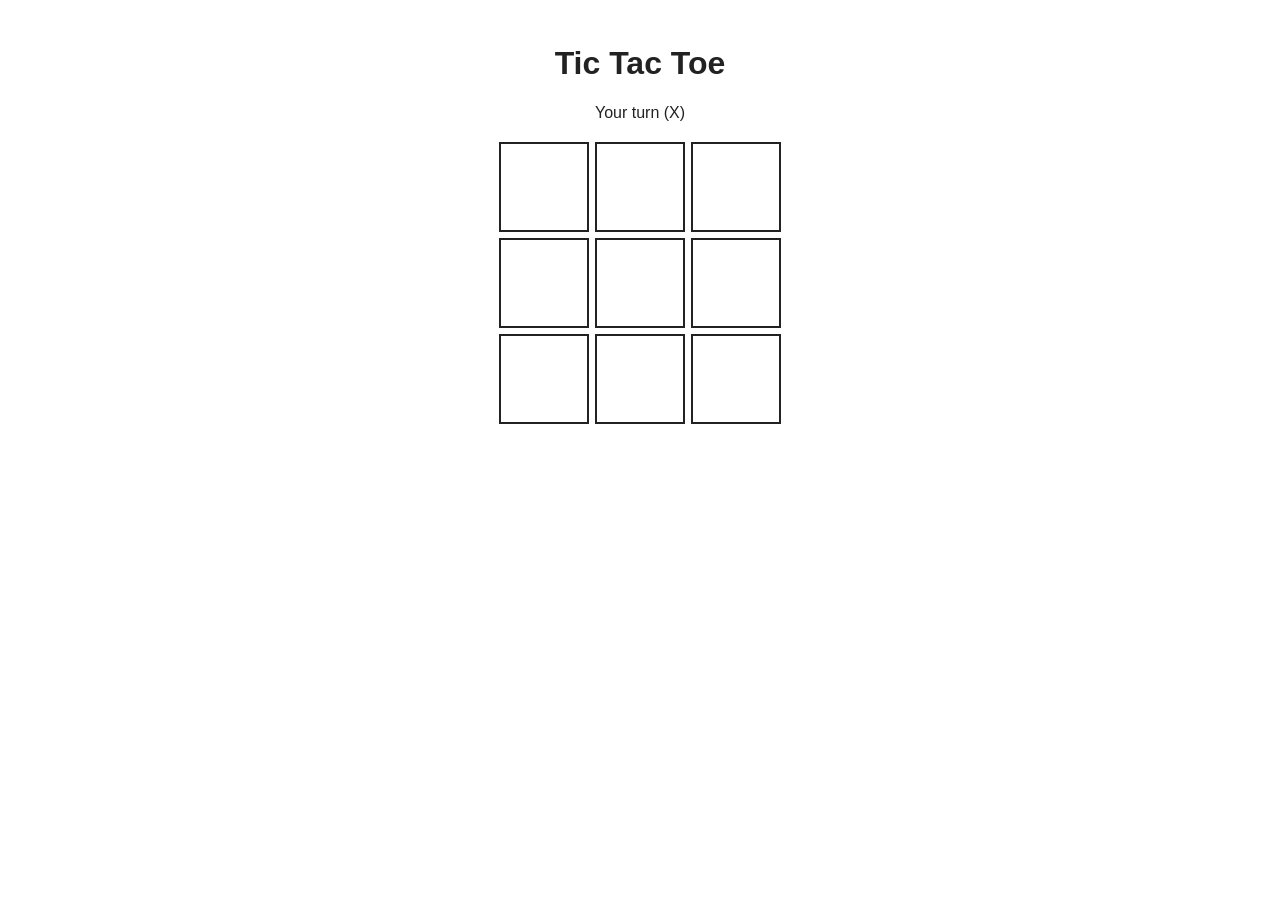
<file: index.html>
<!doctype html>
<html lang="en">
  <head>
    <meta charset="UTF-8" />
    <meta
      name="viewport"
      content="width=device-width, initial-scale=1, viewport-fit=cover"
    />
    <title>Tic Tac Toe</title>
    <style>
      :root {
        color-scheme: light;
        box-sizing: border-box;
        padding: 0;
      }
      body {
        background: #fff;
        color: #222;
        font-family: Arial, sans-serif;
        text-align: center;
        margin: 0;
        padding: 24px 12px;
      }
      #board {
        display: grid;
        grid-template-columns: repeat(3, 90px);
        gap: 6px;
        justify-content: center;
        margin: 20px auto;
      }
      .cell {
        width: 90px;
        height: 90px;
        font-size: 40px;
        background: #fff;
        color: #222;
        border: 2px solid #222;
        cursor: pointer;
      }
      #again {
        display: none;
        font-size: 16px;
        padding: 8px 16px;
        background: #fff;
        color: #222;
        border: 2px solid #222;
        cursor: pointer;
      }
    </style>
  </head>
  <body>
    <h1>Tic Tac Toe</h1>
    <p id="status">Your turn (X)</p>
    <div id="board"></div>
    <button id="again">Play again</button>

    <script>
      var wins = [
        [0, 1, 2],
        [3, 4, 5],
        [6, 7, 8],
        [0, 3, 6],
        [1, 4, 7],
        [2, 5, 8],
        [0, 4, 8],
        [2, 4, 6],
      ];
      var board, over;
      var boardEl = document.getElementById("board");
      var statusEl = document.getElementById("status");
      var againBtn = document.getElementById("again");

      function start() {
        board = ["", "", "", "", "", "", "", "", ""];
        over = false;
        boardEl.innerHTML = "";
        for (var i = 0; i < 9; i++) {
          var b = document.createElement("button");
          b.className = "cell";
          b.onclick = (function (n) {
            return function () {
              play(n);
            };
          })(i);
          boardEl.appendChild(b);
        }
        statusEl.textContent = "Your turn (X)";
        againBtn.style.display = "none";
      }

      function winner() {
        for (var i = 0; i < wins.length; i++) {
          var w = wins[i];
          if (
            board[w[0]] &&
            board[w[0]] === board[w[1]] &&
            board[w[0]] === board[w[2]]
          )
            return board[w[0]];
        }
        return board.indexOf("") === -1 ? "draw" : null;
      }

      function mark(i, who) {
        board[i] = who;
        boardEl.children[i].textContent = who;
      }

      function finish() {
        var w = winner();
        if (!w) return false;
        over = true;
        statusEl.textContent =
          w === "draw"
            ? "It's a draw!"
            : w === "X"
              ? "You win!"
              : "Computer wins!";
        againBtn.style.display = "inline-block";
        return true;
      }

      function play(i) {
        if (over || board[i]) return;
        mark(i, "X");
        if (finish()) return;
        mark(botMove(), "O");
        finish();
      }


      function almostWin(who) {
        for (var i = 0; i < wins.length; i++) {
          var w = wins[i],
            mine = 0,
            empty = -1;
          for (var k = 0; k < 3; k++) {
            if (board[w[k]] === who) mine++;
            else if (!board[w[k]]) empty = w[k];
          }
          if (mine === 2 && empty !== -1) return empty;
        }
        return -1;
      }

      function botMove() {
        var m = almostWin("O");
        if (m !== -1) return m;
        m = almostWin("X");
        if (m !== -1 && Math.random() < 0.7) return m;
        var empty = [];
        for (var j = 0; j < 9; j++) if (!board[j]) empty.push(j);
        return empty[Math.floor(Math.random() * empty.length)];
      }

      againBtn.onclick = start;
      start();
    </script>
  </body>
</html>
</file>
